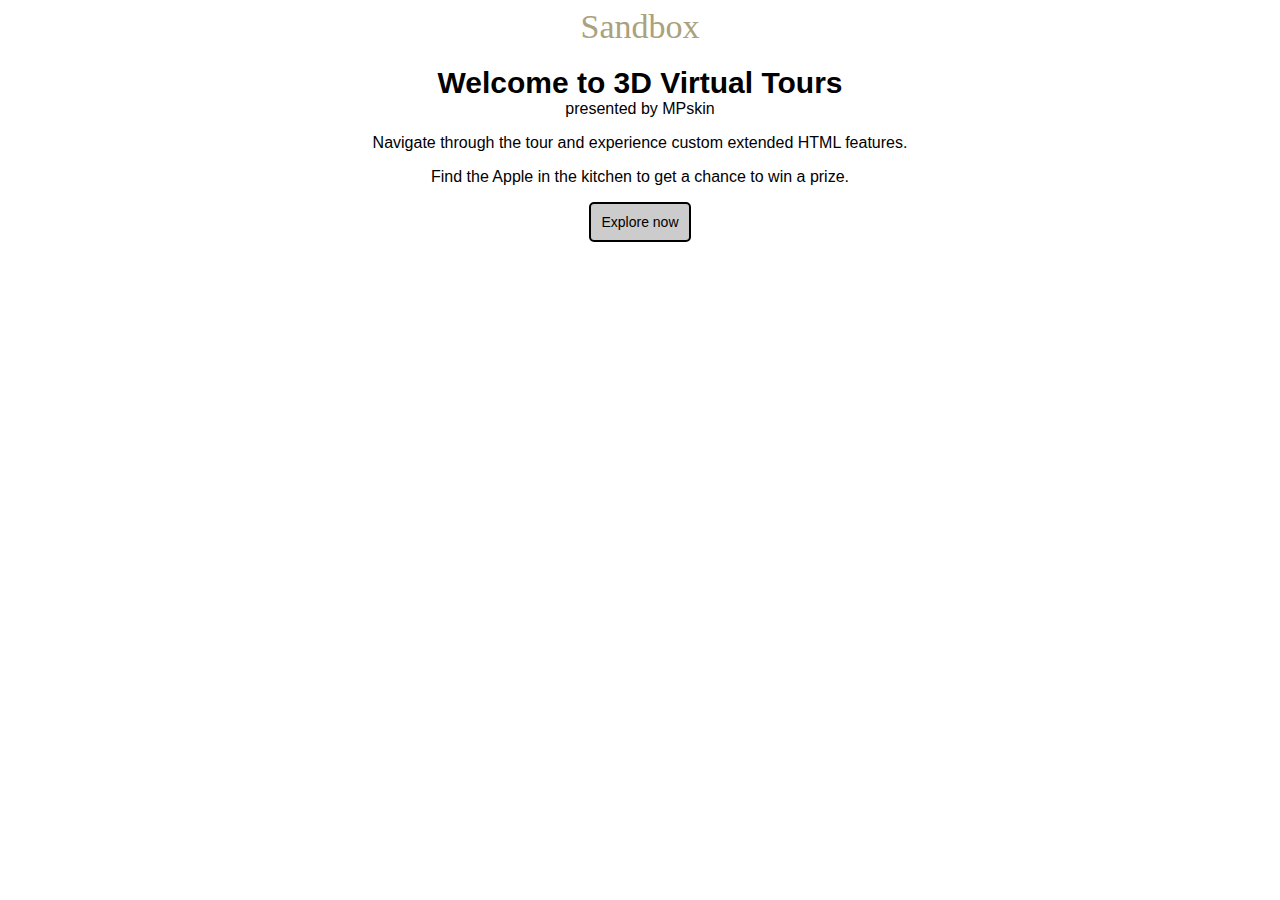
<file: index.html>
<!DOCTYPE html>
<html lang="en">
<head>
    <meta charset="UTF-8">
    <meta http-equiv="X-UA-Compatible" content="IE=edge">
    <meta name="viewport" content="width=device-width, initial-scale=1.0">
    <title>Document</title>
</head>
<body>
<link rel="stylesheet" href="./styles.css" type="text/css">
<div class="popup">
    <div class="logo">Sandbox</div>
<div class="title">Welcome to 3D Virtual Tours</div>
<div class="pres">presented by MPskin</div>
<p>Navigate through the tour and experience custom extended HTML features.</p>
<p>Find the Apple in the kitchen to get a chance to win a prize.</p>
<a data-fancybox-close="" class="go-btn">Explore now</a></div>

</body>
</html>
</file>
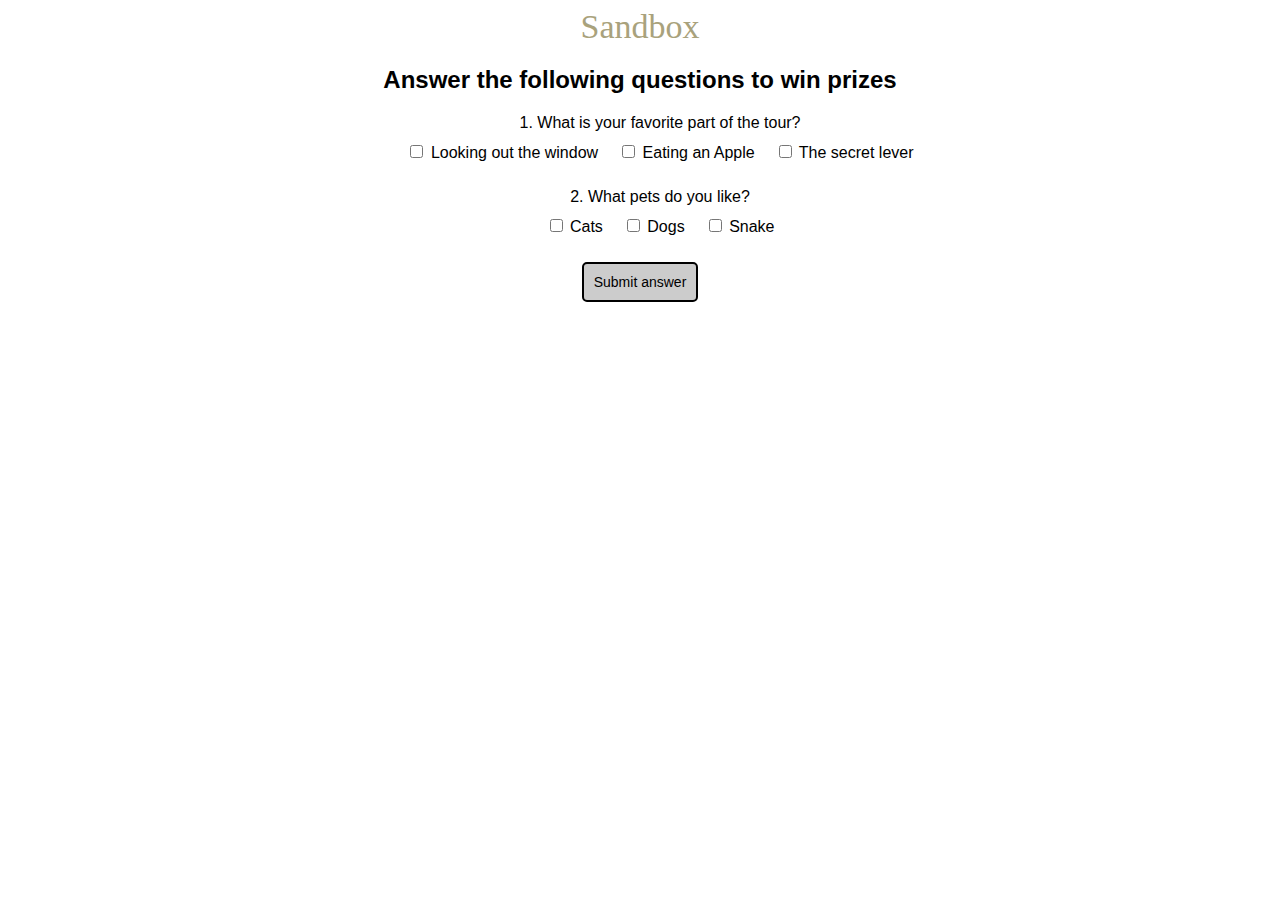
<file: qna.html>
<!DOCTYPE html>
<html lang="en">
<head>
    <meta charset="UTF-8">
    <meta http-equiv="X-UA-Compatible" content="IE=edge">
    <meta name="viewport" content="width=device-width, initial-scale=1.0">
    <title>Document</title>
</head>
<body>
    <link rel="stylesheet" href="./styles.css" type="text/css">
    <div class="popup">
        <div class="logo">Sandbox</div>
        <h2>Answer the following questions to win prizes</h2>
        <div>
            <ul>
                <li>
                    <span>1. What is your favorite part of the tour?</span>
                    <div class="qna">
                        <div>
                            <input type="checkbox" id="ans1" >
                            <label>Looking out the window</label>
                        </div>
                        <div>
                            <input type="checkbox" id="ans2" >
                            <label>Eating an Apple</label>
                        </div>
                        <div>
                            <input type="checkbox" id="ans3" >
                            <label>The secret lever</label>
                        </div>
                    </div>
                </li>
                <li>
                    <span>2. What pets do you like?</span>
                    <div class="qna">
                        <div>
                            <input type="checkbox" id="ans1" >
                            <label>Cats</label>
                        </div>
                        <div>
                            <input type="checkbox" id="ans2" >
                            <label>Dogs</label>
                        </div>
                        <div>
                            <input type="checkbox" id="ans3" >
                            <label>Snake</label>
                        </div>
                    </div>
                </li>
            </ul>
            <button onclick="onClick()" class="go-btn">
                Submit answer
            </button>
        </div>
    </div>
    <script src="./script.js" type="text/javascript"></script>
</body>
</html>
</file>
<file: styles.css>
.nav-cnt .wrap-section .w-lngs,
.nav-cnt .wrap-section .lng,
.ui-wrap .nav-box .nav-cnt .section.cnt {
  margin: 0 !important;
}
.nav-cnt .wrap-section .lng {
  display: none !important;
}
.nav-cnt .wrap-section .w-lngs {
  width: 100% !important;
  padding: 20px !important;
}
.nav-cnt .cnt .main-icon {
  display: none !important;
}
.nav-cnt .cnt .icnt {
  padding: 0 !important;
}
.ui-wrap .nav-box .nav-cnt .section.cnt > .arrow {
  right: 10px !important;
}
.ui-wrap .nav-box .nav-cnt {
  width: unset !important;
  box-shadow: 1px 2px 5px #474e68;
  border-bottom-right-radius: 5px;
  border-top-right-radius: 5px;
}
.logo {
    font-family: fantasy;
    color: #a9a27c;
    font-size: 34px;
}
.popup {
  font-family: "Nunito", sans-serif;
  /* height: 400px; */
  font-size: 16px;
  text-align: center;
}
.popup .title {
  font-size: 30px;
  font-weight: bold;
  padding-top: 20px;
}
.popup .txt {
  padding: 10px 20px 30px 20px;
}
.popup .go-btn {
  background: #ccc;
  display: inline-block;
  padding: 10px;
  border-radius: 5px;
  text-decoration: none;
  font-size: 14px;
  border: 2px solid black;
}
.popup .go-btn:hover {
  background: rgb(187, 186, 186);
  cursor: pointer;
}
ul {
    list-style: none;
}
ul > li, ul {
    margin-top: 1rem;
}
.qna {
    display: flex;
    justify-content: center;
}
.qna > div {
    margin: 10px;
}
</file>
